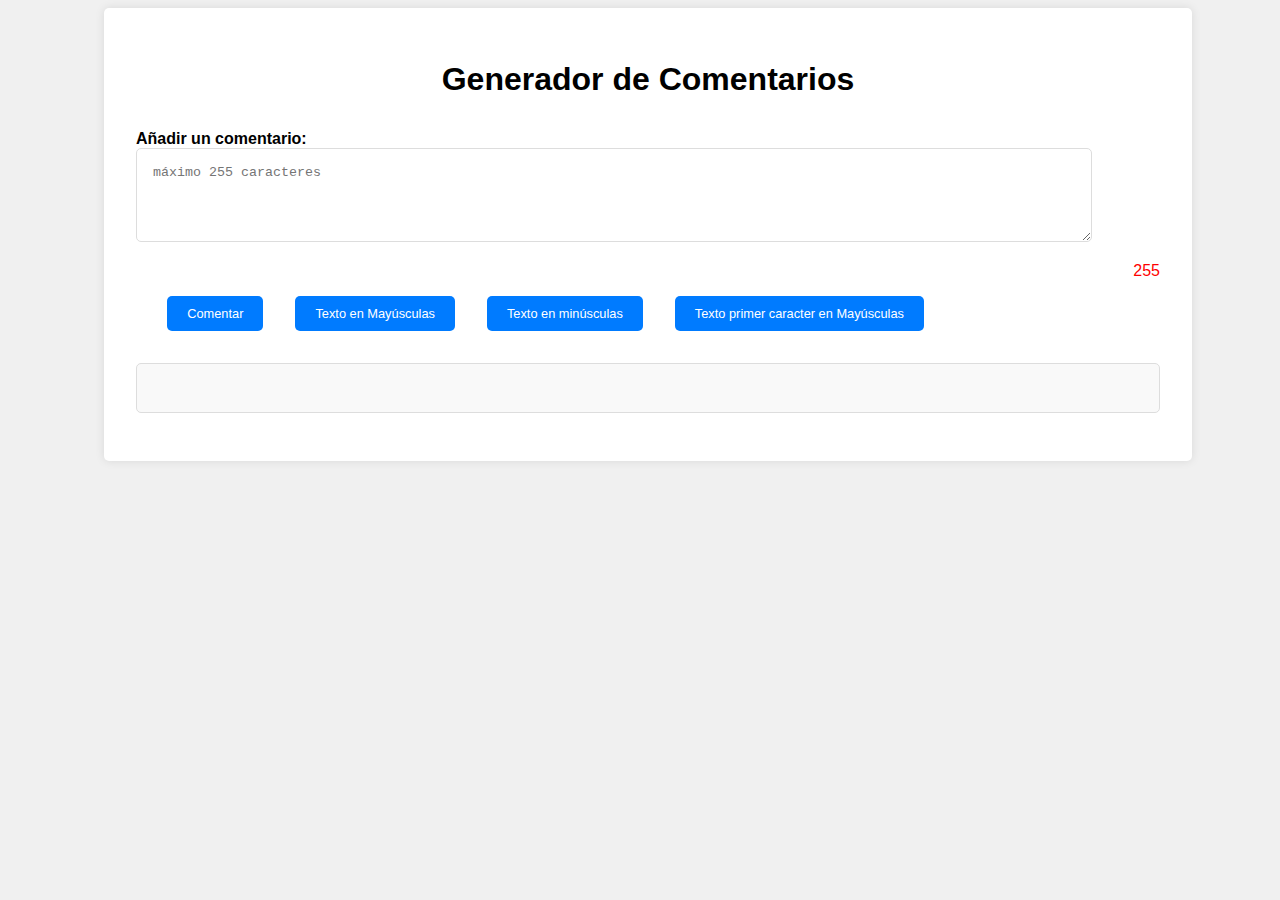
<file: Reto/index.html>
<!DOCTYPE html>
<html lang="es">
<head>
    <meta charset="UTF-8">
    <meta name="viewport" content="width=device-width, initial-scale=1.0">
    <link rel="stylesheet" href="style.css">
    <title>Generador de Comentarios</title>    
</head>
<body>
    <div class="container">
        <h1>Generador de Comentarios</h1>
        <div class="comment-form">
          <label for="comment">Añadir un comentario:</label>
          <textarea id="comment" rows="4" placeholder="máximo 255 caracteres"></textarea>
          <p id="counter" class="counter">255</p>
          <div class="buttons">
            <button id="submit-comment">Comentar</button>
            <button id="uppercase-comment">Texto en Mayúsculas</button>
            <button id="lowercase-comment">Texto en minúsculas</button>
            <button id="Upperlower">Texto primer caracter en Mayúsculas</button>
          </div>
        </div>
        <div class="comment-box">
          <ul id="comment-list">
          </ul>
        </div>
    </div>
    <script src="punto8.js"></script>
</body>
</html>
</file>
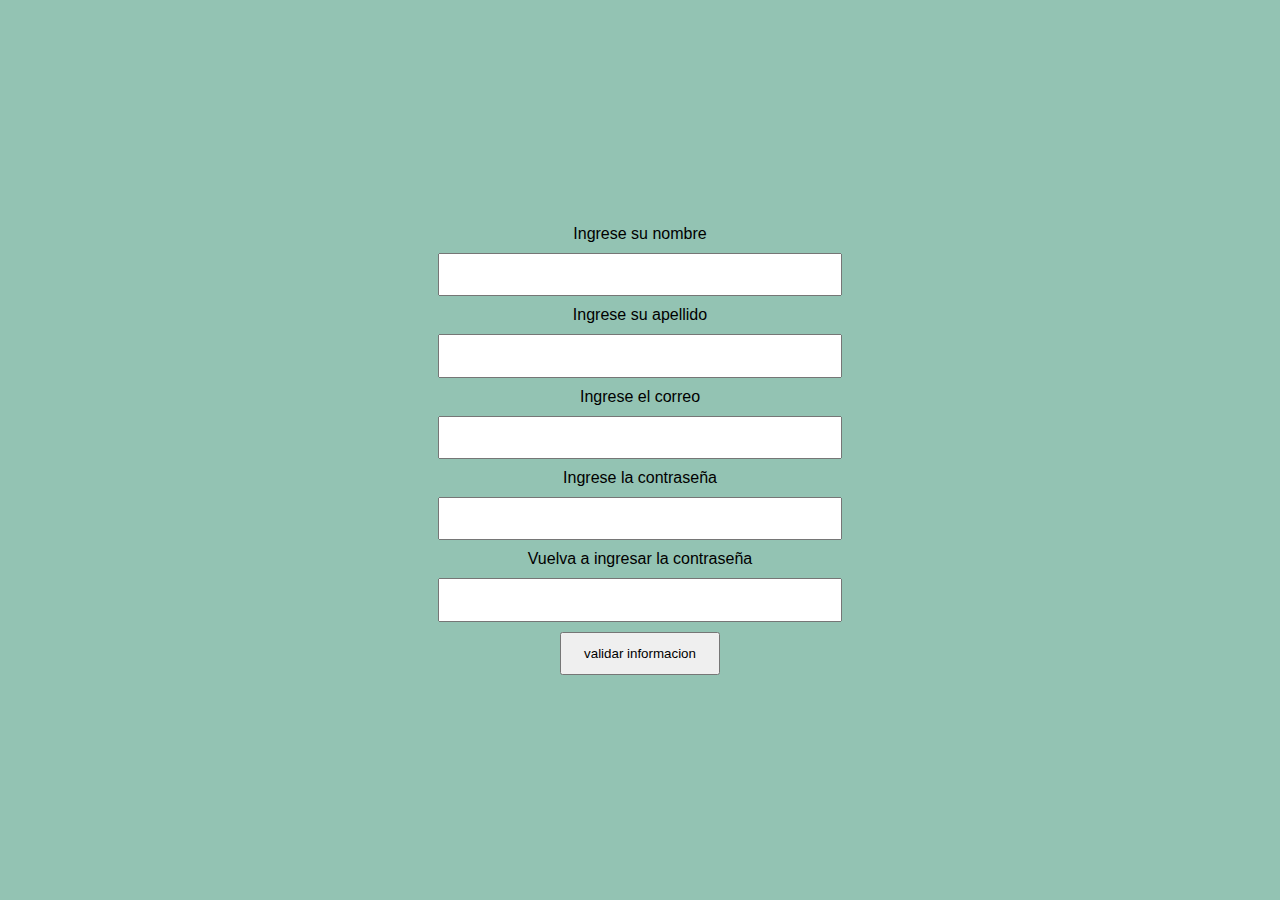
<file: Reto/taller.html>
<!DOCTYPE html>
<html lang="en">
<head>
    <meta charset="UTF-8">
    <meta name="viewport" content="width=device-width, initial-scale=1.0">
    <title>FORMULARIO</title>
    <link rel="stylesheet" href="taller.css">
</head>
<body>
    <section>
        <div>
            <p>Ingrese su nombre</p>
            <input type="name" id="name"> 
            <p>Ingrese su apellido</p>
            <input type="lastname" id="lastname">
            <p>Ingrese el correo</p>
            <input type="mail" id="mail">
            <p>Ingrese la contraseña</p>
            <input type="password" id="password">
            <p>Vuelva a ingresar la contraseña</p>
            <input type="password" id="validatePassword">
            <button id="validateButton">validar informacion</button>
            <p id="errorText"></p> 
            
        </div>
    </section>
</body>
<script src="taller.js"></script>
</html>
</file>
<file: Reto/style.css>
body {
  font-family: Arial, sans-serif;
  background-color: #f0f0f0;
  width: 100vw;
  height: auto;
}

.container {
  max-width: 80%;
  margin: 0 auto;
  background-color: #fff;
  padding: 2rem;
  border-radius: 5px;
  box-shadow: 0 0 10px #0000001a;
}

h1 {
  text-align: center;
}

.comment-box {
  background-color: #f9f9f9;
  border: 1px solid #ddd;
  border-radius: 5px;
  padding: 1rem;
  margin: 1rem 0;
}

.comment-box p {
  margin: 0;
}

.comment-form {
  margin-top: 2rem;
}

.comment-form label {
  display: block;
  font-weight: bold;
}

.comment-form textarea {
  width: 90%;
  padding: 1rem;
  border: 1px solid #ddd;
  border-radius: 5px;
  margin-bottom: 1rem;
}

.comment-form button {
  margin: 1rem;
  background-color: #007bff;
  color: #fff;
  border: none;
  padding: 10px 20px;
  border-radius: 5px;
  cursor: pointer;
  font-size: 0.8rem;
}

.comment-form button:hover {
  background-color: #0056b3;
}

#counter {
  color: red;
  text-align: right;
  margin: 0;
}

.buttons {
  width: 80%;
  display: flex;
  justify-content: center;
  font-size: 0.8rem;
}
</file>
<file: Reto/taller.css>
* {
    padding: 0;
    margin: 0;
    box-sizing: border-box;
    font-family: 'Segoe UI', Tahoma, Geneva, Verdana, sans-serif;
}

section {
    background-color: rgba(28, 128, 94, 0.473);
    height: 100vh;
    display: flex;
    justify-content: center;
    align-items: center;
}

div {
    display: flex;
    flex-direction: column;
    width: 50%;
    height: 50%;
    align-items: center;
}

div input {
    width: 63%;
    margin: 10px 0;
    height: 10%;
}
p{
    display: flex;
    justify-content: center;
}
button{
    width: 25%;
    height: 10%;
}
</file>
